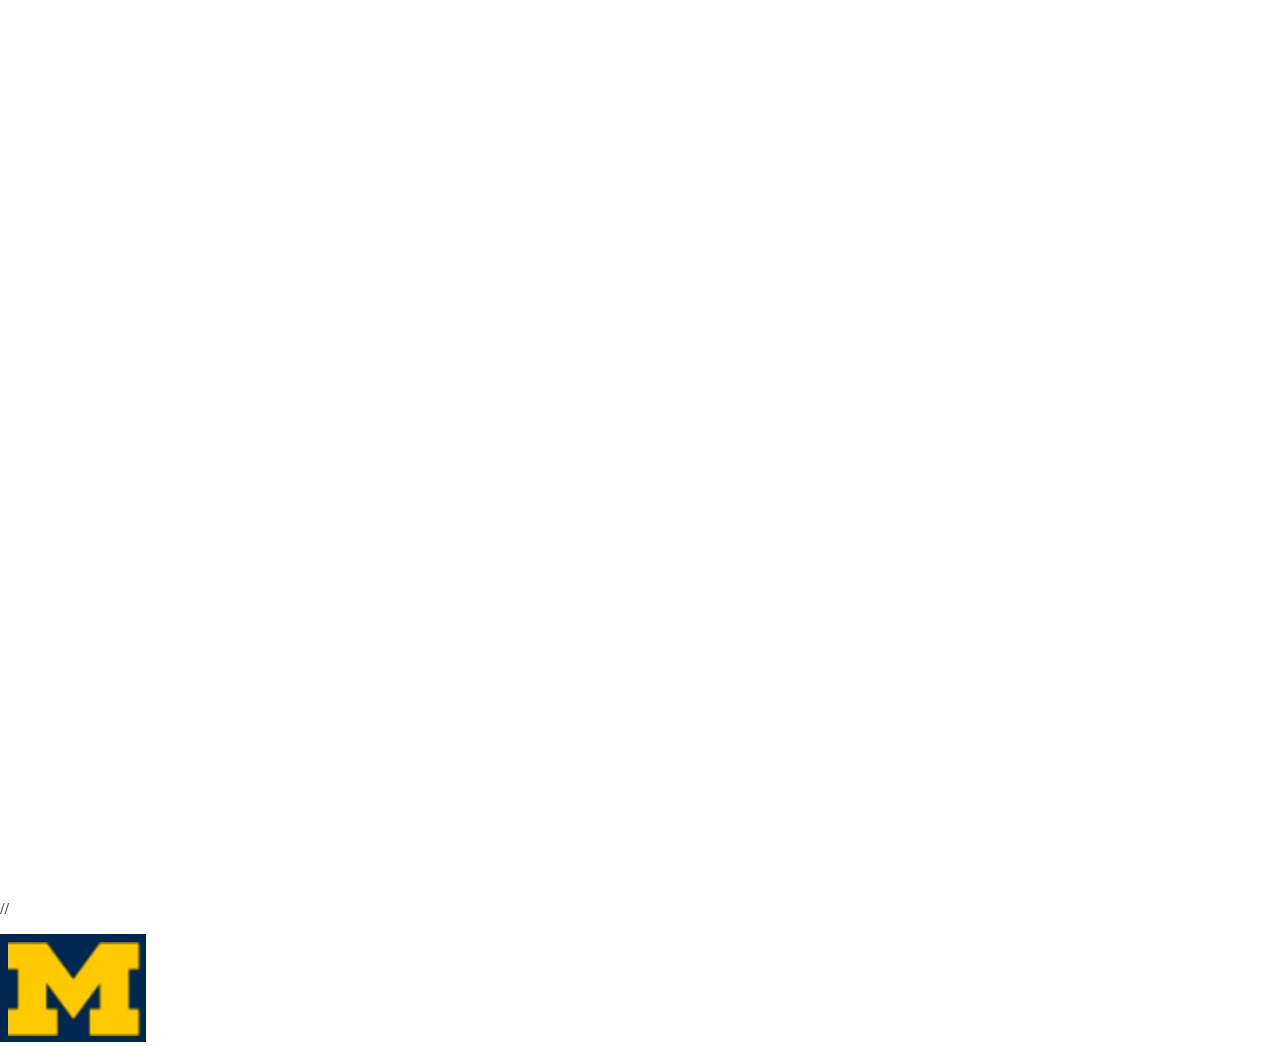
<file: mbofui/app/leaflet.html>
<!DOCTYPE html>
<html>
<head>
    <title>Leaflet mobile example</title>

    <meta name="viewport" content="width=device-width, initial-scale=1.0, maximum-scale=1.0, user-scalable=no">

    <link rel="stylesheet" href="http://cdn.leafletjs.com/leaflet/v0.7.7/leaflet.css"/>

    <script src="http://cdn.leafletjs.com/leaflet/v0.7.7/leaflet.js"></script>

    <style>
        body {
            padding: 0;
            margin: 0;
        }

        html, body, #map {
            height: 100%;
        }
    </style>
</head>
<body>
<div id="map"></div>

<script>
    var map = L.map('map');

    L.tileLayer('https://api.tiles.mapbox.com/v4/{id}/{z}/{x}/{y}.png?access_token=pk.eyJ1IjoibWFwYm94IiwiYSI6ImNpandmbXliNDBjZWd2M2x6bDk3c2ZtOTkifQ._QA7i5Mpkd_m30IGElHziw', {
        maxZoom: 18,
        attribution: 'Map data &copy; <a href="http://openstreetmap.org">OpenStreetMap</a> contributors, ' +
        '<a href="http://creativecommons.org/licenses/by-sa/2.0/">CC-BY-SA</a>, ' +
        'Imagery  <a href="http://mapbox.com">Mapbox</a>',
        id: 'mapbox.streets'
    }).addTo(map);

    function showMap(latlng, radius) {
        /*
         L.marker(e.latlng).addTo(map)
         .bindPopup("You are within " + radius + " meters from this point").openPopup();
         */

        L.marker(latlng).addTo(map)
                .bindPopup("You are within " + radius + " meters of the <strong>Point of Interest</strong><br><br>This point illustrates the principle of Leaders and Best.").openPopup();
        /*
         .bindPopup("You are within " + radius + "meters of the <strong>Point of Interest</strong><BR>  <img src="../images/marker.png">").openPopup();
         .bindPopup("You are within " + radius + "meters of the <strong>Point of Interest</strong><BR>  <img src="https://asmaloney.com/images/2014/01/Old_Google_Map-300x146.png" alt="Old Google Map">").openPopup();
         .bindPopup("You are within " + radius + " meters of the <strong>Point of Interest</strong><br><br>This point illustrates the principle of Leaders and Best. <img src="../leaflet/images/layers.png">").openPopup();
         */

        L.circle(latlng, radius).addTo(map);

    }

    function onLocationFound(e) {
        var radius = e.accuracy / 2;
        showMap(e.latlng, radius);
    }

    function onLocationError(e) {
//        alert(e.message);
        var radius = 30;
        var latlng = [42.277237, -83.738202];
        showMap(latlng, radius);

        L.setView(latlng, 5);
    }

    map.on('locationfound', onLocationFound);
    map.on('locationerror', onLocationError);

    map.locate({setView: true, maxZoom: 16});
</script>

// <P><img src="../leaflet/images/marker-icon.png">

</body>
</html>
</file>
